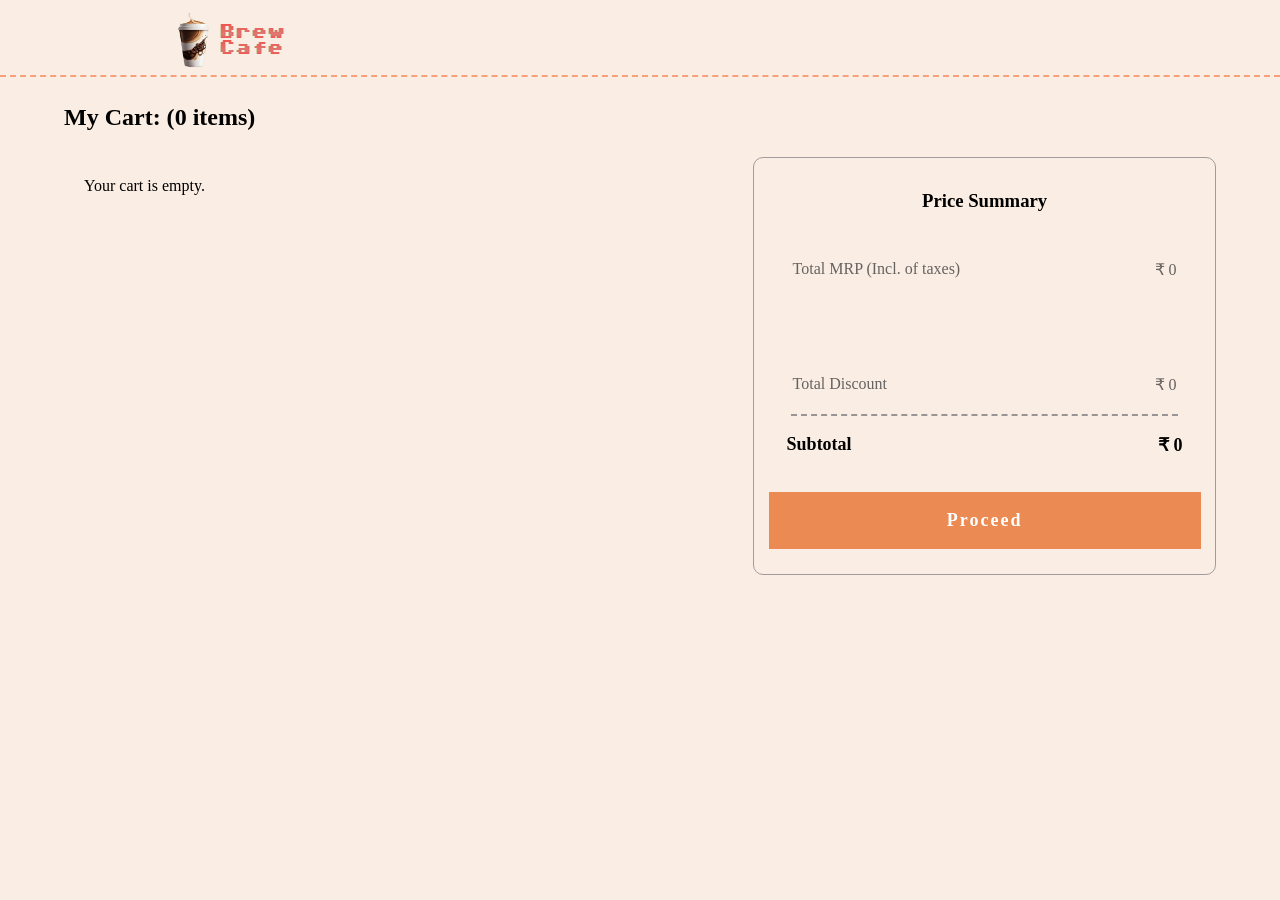
<file: cart.html>
<!DOCTYPE html>
<html lang="en">
<head>
    <meta charset="UTF-8">
    <meta name="viewport" content="width=device-width, initial-scale=1.0">
    <title>Brew Cafe</title>
    <link rel="icon" href="./assets/logo.png" type="image/x-icon">
    <link rel="stylesheet" href="cart.css">
</head>
<body>
    <div class="container">
        <nav>
            <a href="index.html" style="text-decoration: none;">
            <div class="logo-box">
                <img src="./assets/logo.png" alt="">
                <h4>Brew Cafe</h4>
            </div>
        </a>
        </nav>

        <div class="content">
            <div class="content-box">
            <div class="text-part">
                <h2>My Cart: (<span id="item-number">0</span> items)</h2>
            </div>
            <div class="material-part">
                <div class="data-list">
                    <!-- javascript part will go here -->
                </div>
                <div class="price-summary">
                    <div class="price-numbers">
                        <h3>Price Summary</h3>
                        <div class="total-mrp" id="mrp">
                            <p>Total MRP (Incl. of taxes)</p>
                            <p>₹ <span id="price-amount">0</span></p>
                        </div>
                        <div class="total-discount" id="mrp">
                            <p>Total Discount</p>
                            <p>₹ <span id="price-discount">0</span></p>
                        </div>
                    </div>
                    <div class="subtotal">
                        <p>Subtotal</p>
                        <p>₹ <span id="price-subtotal">0</span></p>
                    </div>
                    <div class="proceed">
                        <p id="proceed-btn">Proceed</p>
                    </div>
                </div>
            </div>
        </div>
        </div>
    </div>
    <script src="cart.js"></script>
</body>
</html>
</file>
<file: cart.css>
@import url('https://fonts.googleapis.com/css2?family=Pacifico&family=Poppins:ital,wght@0,100;0,200;0,300;0,400;0,500;0,600;0,700;0,800;0,900;1,100;1,200;1,300;1,400;1,500;1,600;1,700;1,800;1,900&family=Sixtyfour+Convergence&display=swap');
@import url('https://fonts.googleapis.com/css2?family=DynaPuff:wght@400..700&family=Pacifico&family=Poppins:ital,wght@0,100;0,200;0,300;0,400;0,500;0,600;0,700;0,800;0,900;1,100;1,200;1,300;1,400;1,500;1,600;1,700;1,800;1,900&family=Sixtyfour+Convergence&display=swap');

*{
    margin: 0;
    padding: 0;
}
html, body{
    height: 100vh;
    /* overflow-y: hidden; */
}
.container{
    height: 100%;
    background-color: #faede3;
}
nav{
    border-bottom: 2px dashed #f7a17a;
    /* border: 2px solid red; */
    height: 75px;
    width: 100%;
    
}
.logo-box {
    /* border: 2px solid blue; */
    display: flex;
    align-items: center;
    height: 5em;
    width: 12em;
    font-family: "Sixtyfour Convergence", sans-serif;
    font-optical-sizing: auto;
    padding-left: 10em;
    font-weight: 400;
    font-style: normal;
    font-variation-settings: 
        "BLED" 0,
        "SCAN" 0,
        "XELA" 0,
        "YELA" 0;
}

.logo-box img {
    height: 5em;
    width: 4em;
}
.content{
    display: flex;
    justify-content: center;
    /* border: 2px solid navy; */
    height: calc(100% - 80px);
}
.content-box{
    width: 90%;
    height: 100%;
}
.text-part{
    display: flex;
    align-items: center;
    /* border: 2px solid green; */
    height: 80px;
    font-family: 'Times New Roman', Times, serif;
}
.material-part{
    display: flex;
    /* border: 2px solid red; */
    height: calc(100% - 80px);
}

.price-summary{
    border: 1.5px solid rgb(161, 156, 156);
    border-radius: 10px;
    display: flex;
    align-items: center;
    flex-direction: column;
    height: 26em;
    width: 40%;
}
.price-numbers{
    border-bottom: 2px dashed rgb(154, 149, 149);
    height: 12em;
    width: 70%;
    display: flex;
    align-items: center;
    padding: 2em;
    /* justify-content: center; */

    flex-direction: column;
}
#mrp{
    padding: 3em;
    font-weight: 510;
    color: #666260;
}
.total-mrp, .total-discount, .subtotal{
    display: flex;
    /* border: 2px solid green; */
    width: 24em;
    justify-content: space-between;
}
.subtotal{
    /* border: 2px solid rgb(154, 149, 149); */
    padding-top: 1em;
    font-weight: 600;
    color: black;
    font-size: large;
    width: 22em;
}
.proceed{
    background-color: #eb8a52;
    color: white;
    font-size: large;
    font-weight: 600;
    padding: 1em;
    width: 22em;
    text-align: center;
    margin-top: 2em;
    cursor: pointer;
    letter-spacing: 2px;
}


.data-list {
    display: flex;
    flex-direction: column;
    gap: 20px;
    padding: 20px;
    max-height: 70vh;
    width: 60%;
    overflow-y: auto;
    /* border: 2px solid #f7a17a; */
}


.data-list::-webkit-scrollbar {
    width: 12px; 
}

.data-list::-webkit-scrollbar-track {
    background: #f1f1f1; 
    border-radius: 10px; 
}

.data-list::-webkit-scrollbar-thumb {
    background: #888; 
    border-radius: 10px; 
    border: 3px solid #f1f1f1;
}

.data-list::-webkit-scrollbar-thumb:hover {
    background: #555; 
}

.cart-item {
    background-color: #fff;
    border: 1px solid #ccc;
    border-radius: 8px;
    padding: 20px;
    text-align: center;
    box-shadow: 0 4px 8px rgba(0, 0, 0, 0.1);
    display: flex;
    align-items: center;
    gap: 20px;
}

.cart-item img {
    width: 100px;
    height: 100px;
    object-fit: cover;
    border-radius: 8px;
}

.cart-item h3 {
    margin: 0;
    font-size: 1.2em;
    color: #333;
}

.cart-item p {
    margin: 0;
    font-size: 1em;
    color: #666;
}

.cart-item .quantity {
    margin: 0 10px;
}

.cart-item button {
    padding: 5px 10px;
    border: none;
    border-radius: 5px;
    cursor: pointer;
    transition: background-color 0.3s, color 0.3s;
}

.cart-item .plus-button {
    background-color: #28a745;
    color: #fff;
}

.cart-item .minus-button {
    background-color: #ffc107;
    color: #fff;
}

.cart-item .delete-button {
    background-color: #dc3545;
    color: #fff;
}

.cart-item button:hover {
    opacity: 0.8;
}
</file>
